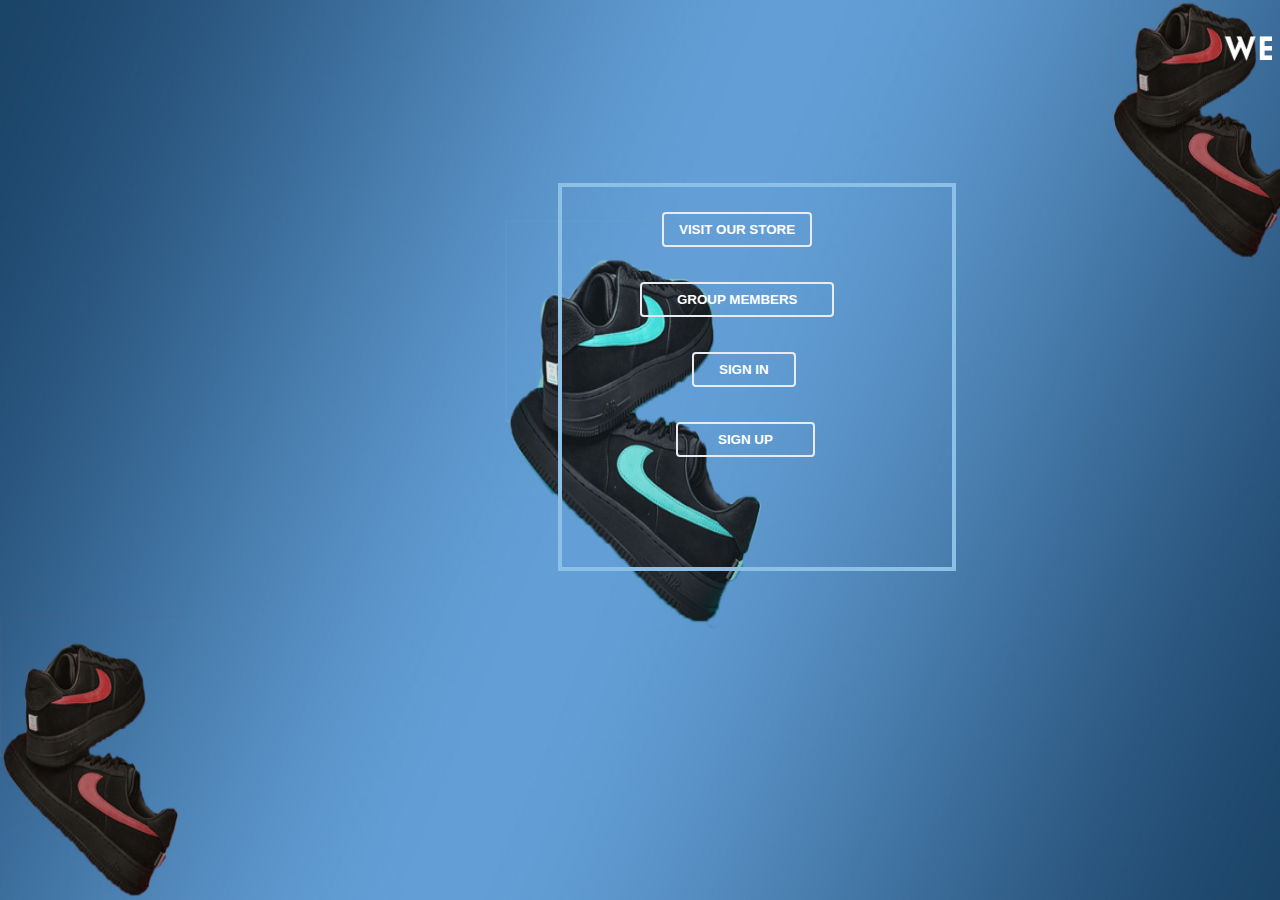
<file: index.html>
<!DOCTYPE html>
<html>
    <head>
        <link rel="preconnect" href="https://fonts.googleapis.com">
        <link rel="preconnect" href="https://fonts.gstatic.com" crossorigin>
        <link href="https://fonts.googleapis.com/css2?family=Josefin+Sans:ital,wght@0,100;0,400;0,500;0,600;0,700;1,100;1,200;1,300;1,400;1,500;1,600;1,700&display=swap" rel="stylesheet">
      
         <link rel="stylesheet" href="style/homepage.css">
      <style>
           body{
              background-image:url(Thumbnail/Home\ page.jpg);
              background-attachment: fixed;
              background-size: 100% 100%;
              font-family: 'Josefin Sans', sans-serif;
              color: white;
              margin-top: 0;
   }
        </style>
    </head>
    <body>
       <p> <marquee><h1 class="wtc">WELCOME TO THE WORLD OF SHOES</h1></marquee></p> 
       <div class="div1">
             <a class="nil" href="Store.html"><button class="vst">VISIT OUR STORE</button> </a>
             <a class="nil" href="Page1.html"><button class="gm">GROUP MEMBERS</button> </a>  
             <a class="nil" href="sign.html"><button class="si"> SIGN IN</button></a>
             <a class="nil" href="Sign Upp.html"><button class="sp">SIGN UP</button></a>   

       </div> 
    </body>
</html>
</file>
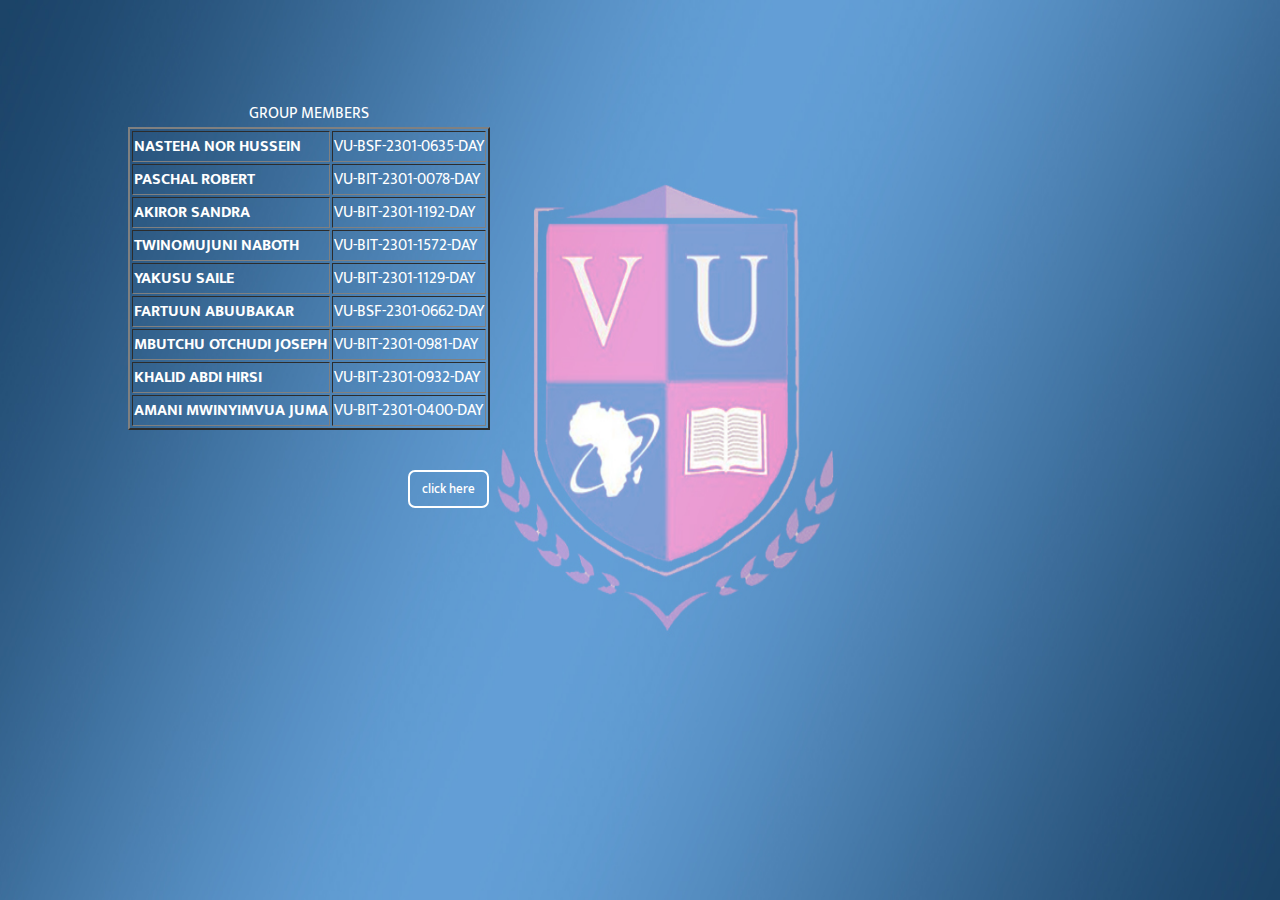
<file: Page1.html>
<!DOCTYPE html>
<html lang="en">
<head>
  <meta name="viewport" content="width=device-width, initial-scale=1">
  <title>Document</title>

  <link rel="preconnect" href="https://fonts.googleapis.com">
  <link rel="preconnect" href="https://fonts.gstatic.com" crossorigin>
  <link href="https://fonts.googleapis.com/css2?family=Mukta:wght@200;300;400;500;600;700;800&display=swap" rel="stylesheet">

  <link rel="stylesheet" href="style/groupmembers.css">

<style> 
body{
  background-image:url(Thumbnail/Page1.jpg);
  object-fit:contain;
  font-family: "Mukta",sans-serif;
  color: #282f36;
  background-size: 100% 100%;
  background-attachment: fixed;
}
  
</style>
</head>
<body>

  <div class="table">
    <table  border="2">
      <caption>
      GROUP MEMBERS
      </caption>    <tr>
        <th>NASTEHA NOR HUSSEIN</th>
        <td> VU-BSF-2301-0635-DAY</td>
      </tr>
      <tr>
        <th>PASCHAL ROBERT</th>
        <td>VU-BIT-2301-0078-DAY</td>
      </tr>
      <tr>
        <th>AKIROR SANDRA</th>
        <td>VU-BIT-2301-1192-DAY</td>
      </tr>
      <tr>
        <th>TWINOMUJUNI NABOTH</th>
        <td>VU-BIT-2301-1572-DAY</td>
      </tr>
      <tr>
        <th>YAKUSU SAILE</th>
        <td>VU-BIT-2301-1129-DAY</td>
      </tr>
      <tr>
        <th>FARTUUN ABUUBAKAR</th>
        <td>VU-BSF-2301-0662-DAY</td>
      </tr>
      <tr>
        <th>MBUTCHU OTCHUDI JOSEPH</th>
        <td>VU-BIT-2301-0981-DAY</td>
      </tr>
      <tr>
        <th>KHALID ABDI HIRSI</th>
        <td>VU-BIT-2301-0932-DAY</td>
      </tr>
      <tr>
       <th>AMANI MWINYIMVUA JUMA</th>
       <td>VU-BIT-2301-0400-DAY</td>
      </tr>
  
    </table>
   
    <a class="nill" href="Store.html">
      <button class="button">click here</button>
    </a>
  </div>
  
   

 
  
</body>
</html>
</file>
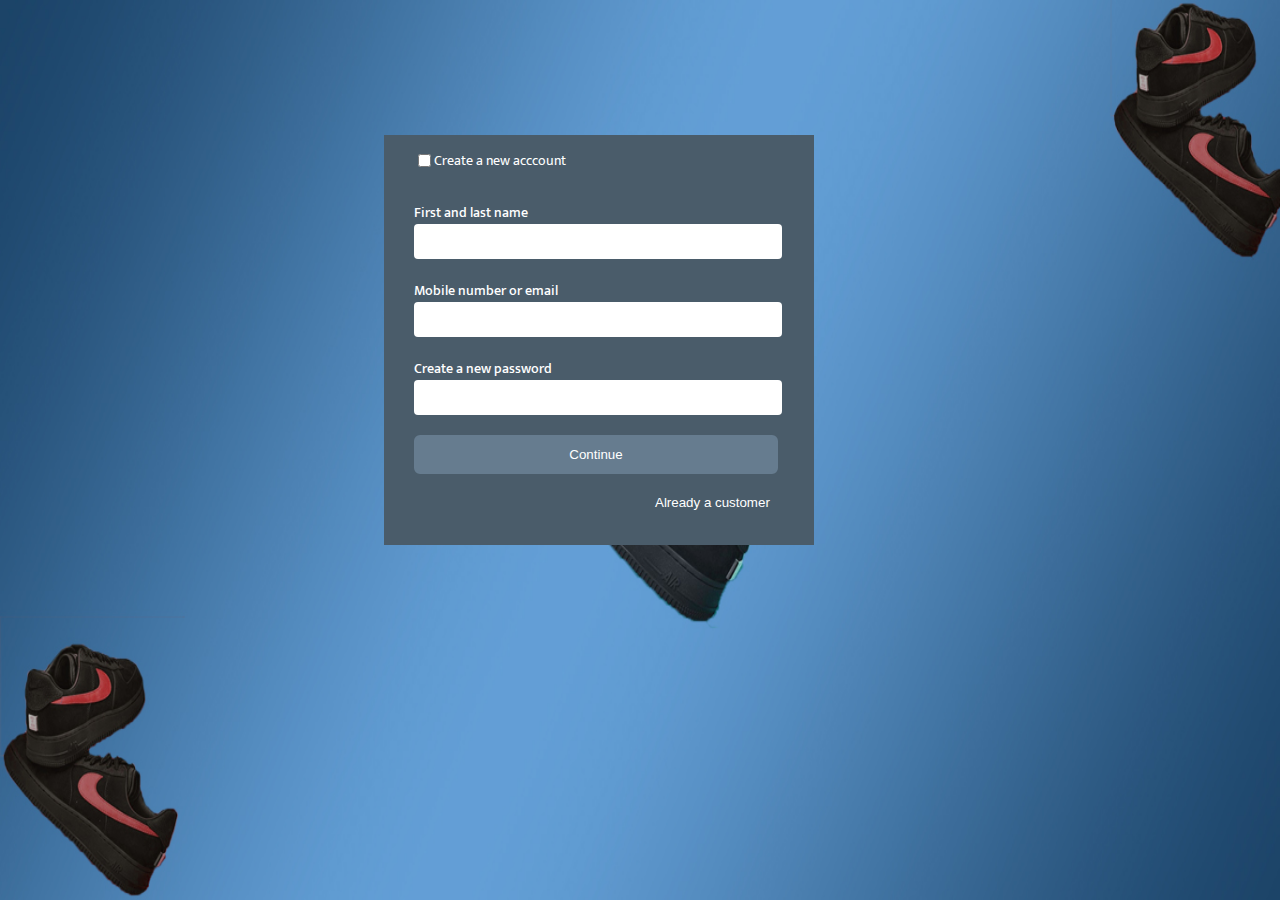
<file: Sign Upp.html>
<!DOCTYPE html>
<html>
     <head>
      <meta name="viewport" content="width=device-width, initial-scale=1">
      <link rel="preconnect" href="https://fonts.googleapis.com">
      <link rel="preconnect" href="https://fonts.gstatic.com" crossorigin>
      <link href="https://fonts.googleapis.com/css2?family=Mukta:wght@200;300;400;500;600;700;800&display=swap" rel="stylesheet">
      
      <link rel="stylesheet" href="style/signup.css">
    <style>
         body{
            background-image:url(Thumbnail/Home\ page.jpg) ;
            background-attachment: fixed;
            background-size: 100% 100%;
           font-family:"Mukta",sans-serif;
           font-size: 14px;
           margin-top:0;
           color: white;
           }
    
      </style>
     </head>

     <body>
         <div class="thedivv">
       <div class="space">
        <form>
        <div class="forgrid">
         <input class="check" type="checkbox" required>
         <p class="para">Create a new acccount</p>
        </div>
       
       <div class="division1">
             <label for="name">First and last name</label><br>
             <input class="nameinput" type="name" required>
       </div>
       <div class="division2">
             <label for="email">Mobile number or email</label><br>
             <input class="second" type="email" required>
       </div>
       <div class="division3">
              <label for="password">Create a new password</label><br>
              <input class="third" type="password" required>
        </div>
          <button class="thebutton">Continue</button>
      </form>
       <a href="sign.html"><button class="secondb">Already a customer</button></a>
     </div>
       
       </div>
    
     </body>
</html>
</file>
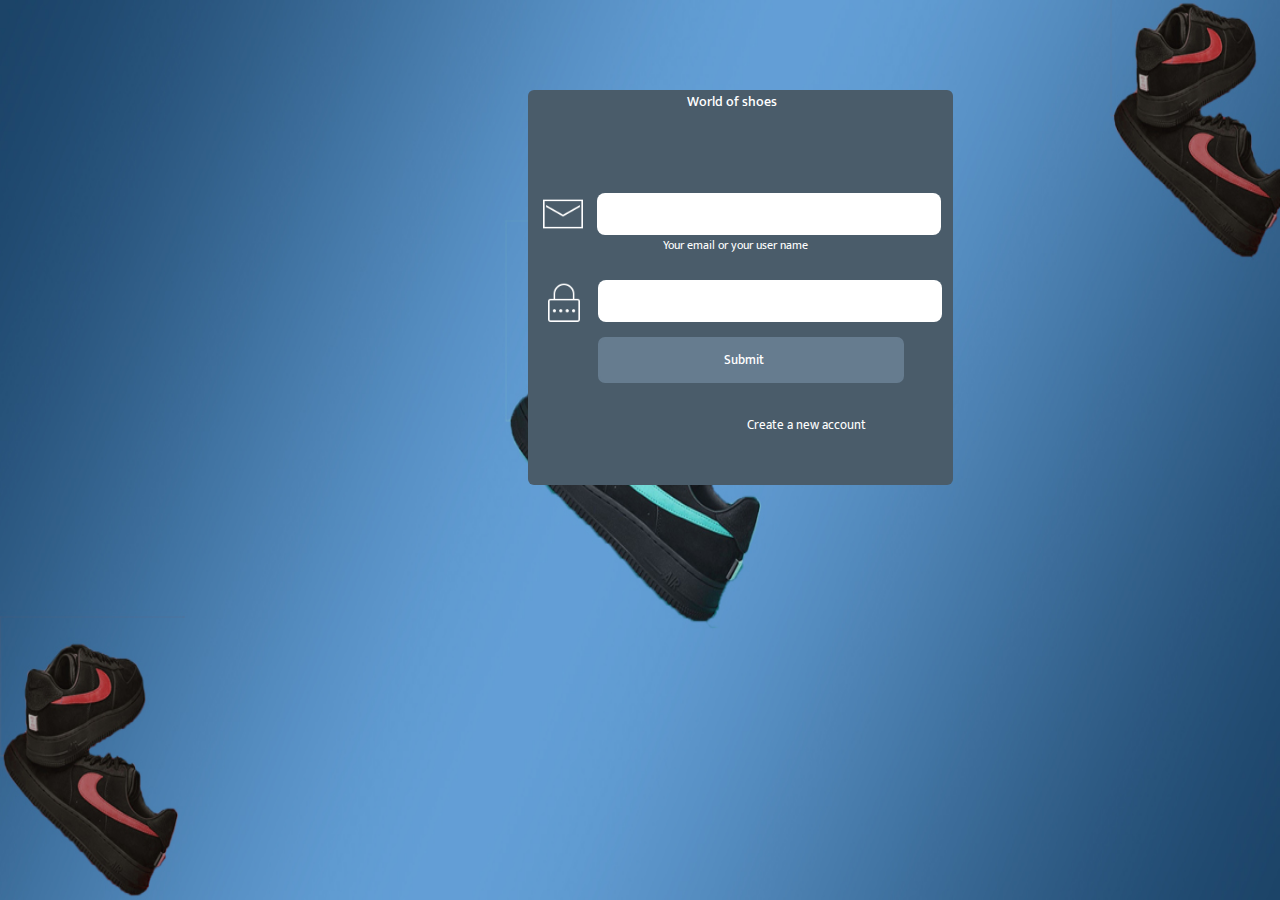
<file: sign.html>
<!DOCTYPE html>
<html>
    <head>
        <meta name="viewport" content="width=device-width, initial-scale=1">
        <link rel="preconnect" href="https://fonts.googleapis.com">
        <link rel="preconnect" href="https://fonts.gstatic.com" crossorigin>
        <link href="https://fonts.googleapis.com/css2?family=Mukta:wght@200;300;400;500;600;700;800&display=swap" rel="stylesheet">
       
       <link rel="stylesheet" href="style/signin.css"> 
       
       <style>
           
        body{
            background-image:url(Thumbnail/Home\ page.jpg) ;
            background-attachment: fixed;
            background-size: 100% 100%;
        }
       
        </style>
    </head>
    <body
         style="background-color: #fbfbfc;"
     >
        <div class="project">
            <p class="p">World of shoes</p>
            <form>
                <div  class="labell">
                    <label class="label" for="email" ></label>
                    <img class="icon1" src="Thumbnail/icons8-mail-50.png">
                    <input class="input" type="email" required>
                    <p class="first">Your email or your user name</p>
                </div>
                <div class="lae">
                    <label for="password"></label>
                    <img class="icon2" src="Thumbnail/icons8-password-50.png">
                    <input class="input2" type="password" required>
                </div>
                <button class="submit">Submit</button>
            </form>
           <a href="Sign Upp.html"> <button class="signu">Create a new account</button></a>
        </div>
        
    </body>
</html>
</file>
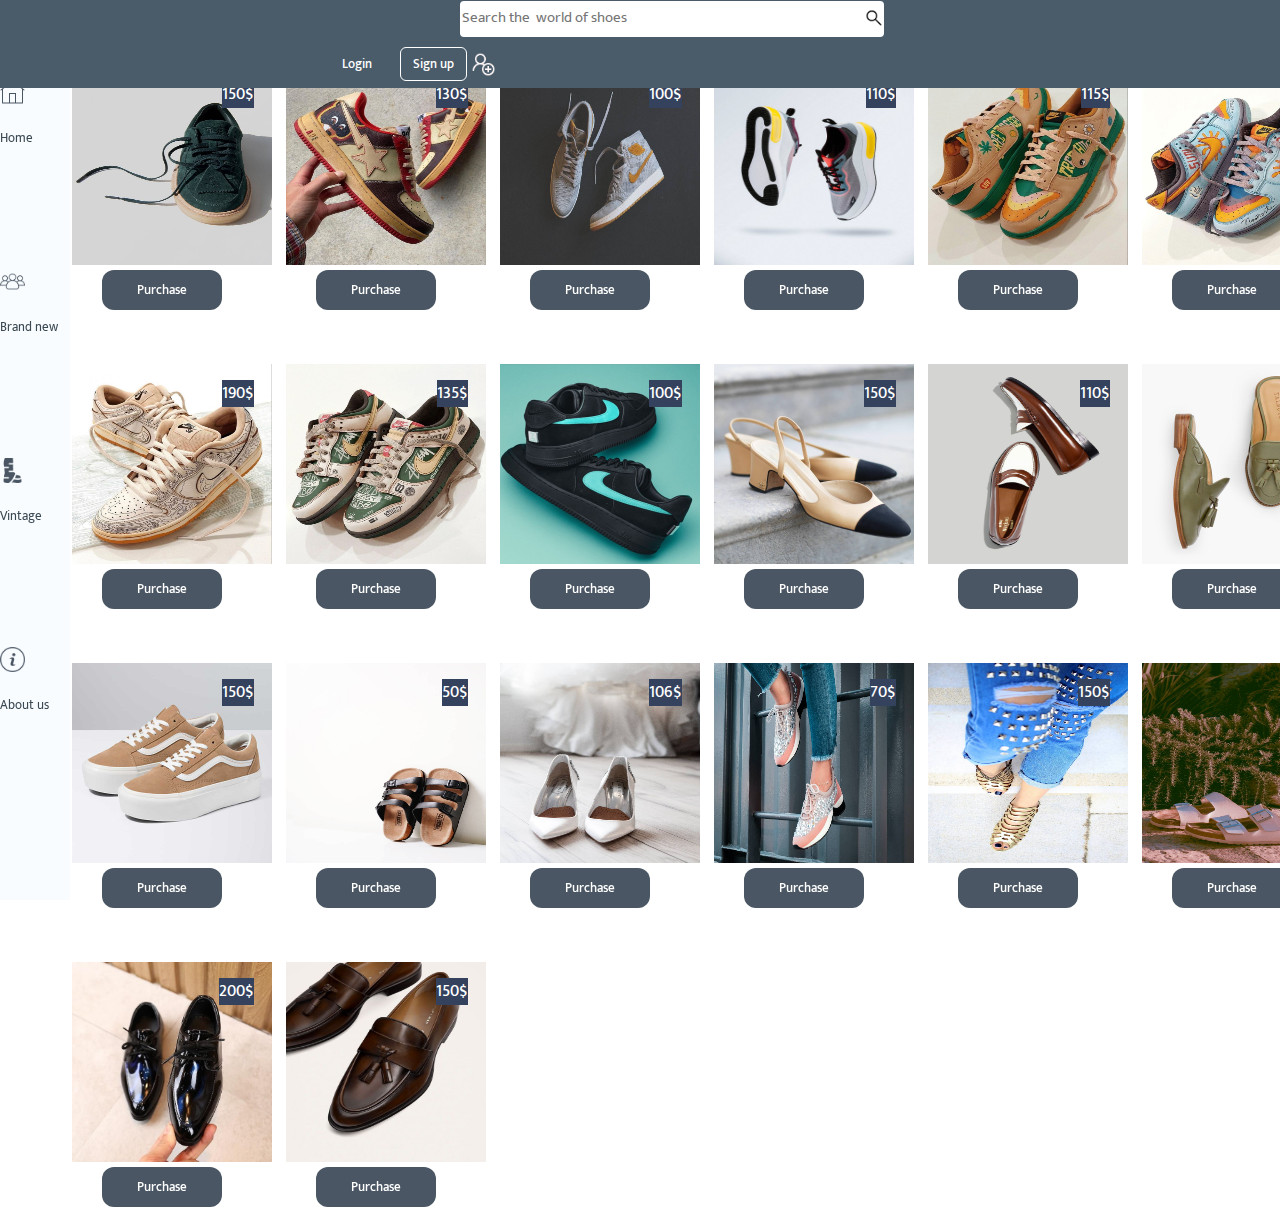
<file: Store.html>
<!DOCTYPE html>
<html>
    <head>
       <meta name="viewport" content="width=device-width, initial-scale=1">
       <title>World of shoes</title>
       <link rel="preconnect" href="https://fonts.googleapis.com">
       <link rel="preconnect" href="https://fonts.gstatic.com" crossorigin>
       <link href="https://fonts.googleapis.com/css2?family=Mukta:wght@200;300;400;500;600;700;800&display=swap" rel="stylesheet">
      
       <link rel="stylesheet" href="style/exa.css">
       <style>
       
       </style>
    </head>
    <body>
        <div class="divv">
          <div class="pourca"> 
            <input class="barredere" type="search" placeholder="Search the  world of shoes">
            <img class="vide" src="Thumbnail/search_FILL0_wght400_GRAD0_opsz48.png" alt="Search">
          </div>
          <div class="theb">
            <a href="sign.html"><button class="sign">Login</button></a> 
           <a href="Sign Upp.html"><button class="up">Sign up</button></a> 
            <img class="im2" src="Thumbnail/icons8-sign-up-32.png">
          </div>
        </div>
        <div class="sidebar">
        <div class="icondiv"> 
          <img class="icons" src="Thumbnail/icons8-home-50.png">
          <a class="nill" href="index.html"><p class="whitep">Home</p></a>
        </div>
        <div class="icondiv"> <img class="icons" src="Thumbnail/group.png">
          <p class="whitep">Brand new</p>
        </div>
       <div class="icondiv"> 
        <img class="icons" src="Thumbnail/leg-warmer.png">
        <p class="whitep">Vintage</p>
      </div>
        <div class="icondiv">
          <img class="icons" src="Thumbnail/info.png">
          <a class="nill" href="Page1.html"><p class="whitep">About us</p></a>
        </div>
        
        </div>

      
        <div class="whole">
           
            <div class="divs1"> 
                <img class="shoes1" src="Thumbnail/IMG_2547.JPG">
                 <div class="shoes-price">150$</div>
                <button class="butonn">Purchase</button>
            </div>
            <div class="divs1"> 
                <img class="shoes1" src="Thumbnail/download.jpg"> 
                <div class="shoes-price">130$</div>
                <button class="butonn">Purchase</button>
            </div>
            <div class="divs1"> 
                <img class="shoes1" src="Thumbnail/PHOTO-2023-07-27-14-04-30.jpg">
                <div class="shoes-price">100$</div>
                <button class="butonn">Purchase</button>
            </div>
            <div class="divs1"> 
                <img class="shoes1" src="Thumbnail/PHOTO-2023-07-27-14-04-33.jpg">
                <div class="shoes-price">110$</div>
                <button class="butonn">Purchase</button>
            </div>
         
            <div class="divs1"> 
                <img class="shoes1" src="Thumbnail/IMG_2609.JPG
">
                  <div class="shoes-price">115$</div>
                <button class="butonn">Purchase</button>
            </div>
            <div class="divs1"> 
                <img class="shoes1" src="Thumbnail/IMG_2607.JPG">
                <div class="shoes-price">90$</div>
                <button class="butonn">Purchase</button>
            </div>
            <div class="divs1"> 
                <img class="shoes1" src="Thumbnail/IMG_2608.JPG">
                <div class="shoes-price">190$</div>
                <button class="butonn">Purchase</button>
            </div>
            <div class="divs1"> 
                <img class="shoes1" src="Thumbnail/IMG_2606.JPG">
                <div class="shoes-price">135$</div>
                <button class="butonn">Purchase</button>
            </div>
            <div class="divs1"> 
                <img class="shoes1" src="Thumbnail/Untitled-1.jpg">
                <div class="shoes-price">100$</div>
                <button class="butonn">Purchase</button>
            </div>
            <div class="divs1"> 
                <img class="shoes1" src="Thumbnail/Over 60 Years Later, These Are Still the Slingbacks Every Fashion Editor Wants.jpg">
                <div class="shoes-price">150$</div>
                <button class="butonn">Purchase</button>
            </div>
            <div class="divs1"> 
                <img class="shoes1" src="Thumbnail/G_H copy.jpg">
                <div class="shoes-price">110$</div>
                <button class="butonn">Purchase</button>
            </div>
            <div class="divs1"> 
                <img class="shoes1" src="Thumbnail/Leighton Leather Mules.jpg">
                <div class="shoes-price">80$</div>
                <button class="butonn">Purchase</button>
            </div>
            <div class="divs1"> 
                <img class="shoes1" src="Thumbnail/Old Skool Stackform Soft Suede Shoe.jpg">
                <div class="shoes-price">150$</div>
                <button class="butonn">Purchase</button>
            </div>
            <div class="divs1"> 
                <img class="shoes1" src="Thumbnail/DHEM9923.JPG">
                <div class="shoes-price">50$</div>
                <button class="butonn">Purchase</button>
            </div>
            <div class="divs1"> 
                <img class="shoes1" src="Thumbnail/DBAY3831.JPG">
                <div class="shoes-price">106$</div>
                <button class="butonn">Purchase</button>
            </div>
            <div class="divs1"> 
                <img class="shoes1" src="Thumbnail/XEVA4789.JPG">
                <div class="shoes-price">70$</div>
                <button class="butonn">Purchase</button>
            </div>
            <div class="divs1"> 
                <img class="shoes1" src="Thumbnail/PVHC0515.JPG">
                <div class="shoes-price">150$</div> 
                <button class="butonn">Purchase</button>
            </div>
            <div class="divs1"> 
                <img class="shoes1" src="Thumbnail/LKXN2993.JPG">
                <div class="shoes-price">60$</div>
                <button class="butonn">Purchase</button>
            </div>
            <div class="divs1"> 
                <img class="shoes1" src="Thumbnail/IMG_2584.JPG">
                <div class="shoes-price">200$</div>
                <button class="butonn">Purchase</button>
            </div>
            <div class="divs1"> 
                <img class="shoes1" src="Thumbnail/IMG_2586.JPG">
                <div class="shoes-price">150$</div>
                <button class="butonn">Purchase</button>
            </div>
        </div>
      
    
  
     
        
        
    </body>
</html>
</file>
<file: style/homepage.css>
.div1{
       
      
       height: 380px;
       width: 390px;
       border:4px solid #8dc0e7;
       background-color: transparent;
       margin-left: 550px;
       margin-top: 90px;
        
   }
   .vst{
       display: block;
       background-color: transparent;
       border-radius: 4px;
       border-style: solid;
       border-color:rgb(234, 235, 240);
       margin-top: 25px;
       margin-bottom: 35px;
       margin-left: 100px;
       padding-top:8px;
       padding-bottom: 8px;
       padding-left:15px ;
       padding-right:15px;
       color: white;
       font-weight: 600;
   
       
   }
   .vst:hover{
       background-color: #597d99;
       cursor: pointer;
   }
   .vst:active{
       background-color: #2a3c49;
   }
   .gm{
       display: block;
       background-color: transparent;
       border-radius: 4px;
       border-style: solid;
       border-color:rgb(234, 235, 240);
       margin-top: 25px;
       margin-bottom: 35px;
       margin-left: 78px;
       padding-top:8px;
       padding-bottom: 8px;
       padding-left:35px ;
       padding-right:35px;
       color: white;
       font-weight: 600;
       
       
   }
   .gm:hover{
       background-color: #597d99;
       cursor: pointer;
   }
   .gm:active{
       background-color: #2a3c49;
   }
   .si{
       display: block;
       background-color: transparent;
       border-radius: 4px;
       border-style: solid;
       border-color:rgb(234, 235, 240);
       margin-top: 25px;
       margin-bottom: 35px;
       margin-left: 130px;
       padding-top:8px;
       padding-bottom: 8px;
       padding-left:25px ;
       padding-right:25px;
       color: white;
       font-weight: 600;
       
       
   }
   .si:hover{
       background-color: #597d99;
       cursor: pointer;
   }
   .si:active{
       background-color: #2a3c49;
   }
   .sp{
       display: block;
       background-color: transparent;
       border-radius: 4px;
       border-style: solid;
       border-color:rgb(234, 235, 240);
       margin-top: 25px;
       margin-bottom: 35px;
       margin-left: 114px;
       padding-top:8px;
       padding-bottom: 8px;
       padding-left:40px ;
       padding-right:40px;
       color: white;
       font-weight: 600;
       
       
   }
   .sp:hover{
       background-color: #597d99;
       cursor: pointer;
   }
   .sp:active{
       background-color: #2a3c49;
   }
   .wtc{
       margin-top: 20px;
   }
   .nil{
       color: transparent;
   }
   @media (min-width: 768px) {
    /* Styles for desktop screens */
  }
  @media (max-width: 767px) {
    /* Styles for mobile screens */
  }
</file>
<file: style/groupmembers.css>
.table{
    margin-top: 100px;
    margin-left:120px ;
    color: rgb(25, 49, 25);
    text-align: left;
  }
  table{
    color: white;
  
  }
  .button{
  margin-top: 40px;
 margin-left: 280px;
 padding-top: 6px;
 padding-bottom: 6px;
 padding-left: 12px;
padding-right:12px;
background-color:transparent;
border-style: solid;
 border-color:white;
 color:white;
 border-radius:7px;
 cursor: pointer;
 font-family:'Mukta',Arial;
 font-weight:500;
  }
  .button:hover{
 background-color: #c3ced8;
  border-color: #ccd0cc;
  color: #282f36;
            
}  .button:active{
  background-color: #282f36;
 }
 .nill{
  color: transparent;
 }
 @media (min-width: 768px) {
  /* Styles for desktop screens */
}
@media (max-width: 767px) {
  /* Styles for mobile screens */
}
</file>
<file: style/signup.css>
label{color:white;
    font-weight:500;
   }
.thedivv{ 
  position:absolute;
  top:15%;
  left:30%;
  background-color:#4A5C6A;
  width:430px;
  height:410px;
  }

.division1{
  margin-top:15px;


  }
.division2{
  margin-top:20px;

  }
.division3{
  margin-top:20px;
 
  }
.nameinput{
 width:364px;
 padding-top:10px;
 padding-bottom:10px;
 border-radius:4px;
 border:none;
 outline:transparent;
}

.second{
 width:364px;
 padding-top:10px;
 padding-bottom:10px;
 border-radius:4px;
 border:none;
 outline:transparent;
}
.third{ 
 width:364px;
 padding-top:10px;
 padding-bottom:10px;
 border-radius:4px;
 border:none;
 outline:transparent;
}
.thebutton{
margin-top:20px;
width:364px;
padding-top:10px;
padding-bottom:10px;
background-color:#667c8f;
border-style: solid;
border-color: #667c8f;
color:white;
border-radius:6px;
cursor: pointer;
font-weight:500;
}
.thebutton:hover{
   background-color: #3a4550;
   border-color: #ccd0cc;
   
}
.thebutton:active{
   background-color: #282f36;
}
.space{ 
   margin-left:30px;
   margin-top:0;
   
}

.forgrid{
display:grid;
grid-template-columns: 20px 1fr 1fr;
margin-bottom:0;


}
.secondb{
margin-left: 235px;
border: transparent;
margin-top: 20px;
color: white;

background-color: transparent;
}
@media (min-width: 768px) {
  /* Styles for desktop screens */
}
@media (max-width: 767px) {
  /* Styles for mobile screens */
}
</file>
<file: style/signin.css>
.project{
    width:425px;
    height:395px;
    background-color:#4A5C6A;
    border-radius:6px;
    margin-top:90px;
    margin-left:520px;
    object-position: center;

 }
 .input{
    margin-top:0;
    outline:none;
    margin-left:10px;
    padding-top:8px;
    padding-bottom:8px;
    padding-left:12px;
    padding-right:120px;
    border-radius: 8px;
    border-color: transparent;
    font-family:Mukta,Arial;
    font-weight: 600;
 }
.input2{
    display: inline-block;
    outline:none;
    margin-top:25px;
    margin-left:10px;
    padding-top:8px;
    padding-bottom:8px;
    padding-left:12px;
    padding-right:120px;
    border-radius: 8px;
    border-color: transparent;
    font-family:Mukta,Arial;
    font-weight: 600;
    

}
.submit{
    margin-top: 15px;
    margin-left:70px;
    padding-top: 10px;
    padding-bottom: 10px;
    padding-left: 124px;
    padding-right:138px;
    background-color:#667c8f;
    border-style: solid;
    border-color: #667c8f;
    color:white;
    border-radius:7px;
    cursor: pointer;
    font-family:'Mukta',Arial;
    font-weight:500;
}
.submit:hover{
    background-color: #3a4550;
    border-color: #ccd0cc;
    
}
.submit:active{
    background-color: #282f36;
}
.label{
color: white;
margin-right: 0;
margin-left: 15px;
}
.icon1{
vertical-align:middle;
width: 40px;
height:40px;
margin-right:0px;
}
.icon2{
vertical-align: bottom;
width: 40px;
height: 40px;
margin-top:5px ;
margin-left: 16px;

}
.signu{
background-color: transparent;
margin-top: 30px;
margin-left: 213px;
border:none;
color: white;
font-family:'Mukta',Arial; 
}

.p{
font-family:'Mukta',Arial; 
color: white;
font-size: 14px;
font-weight: 500;
margin-left: 159px;
margin-bottom: 80px;
}
.first{
margin-left: 135px;
color: white;
margin-top:0px;
margin-bottom: 0;
font-family:Mukta,sans-serif ;
font-size: 12px;
}
@media (min-width: 768px) {
    /* Styles for desktop screens */
  }
  @media (max-width: 767px) {
    /* Styles for mobile screens */
  }
</file>
<file: style/exa.css>
body{
    margin: 0;
    padding-top: 65px;
    padding-left:72px;
    font-family:Mukta,Arial
  
  }
  .divv{
      position: fixed;
      top: 0;
      left: 0;
      right:0;
      z-index: 100;
      background-color:#4A5C6A;
      top: 0px;
      padding-bottom:5px;
      padding-left:10px;
      border-bottom-width:1px;
      border-bottom-style: solid;
      border-color: #4A5C6A;
      
     
      
  }
  .pourca{
    width: 549px;
    margin-left:450px;
    margin-bottom: 0;
    margin-right: 100px;
    padding-left:0;
    padding-top: 3px;
    padding-bottom: 6px;
    border: 1px transparent;
    background-color:#ffffff;
    display:inline;
    border-radius: 4px;
    

  }
  .barredere{
      font-family: 'Mukta', sans-serif;
      font-size: 15px;
      width:400px;
      padding-top:5px;
      padding-bottom: 6px;
      background-color: transparent;
      border: none;
      outline: none;
      
  }
    .vide{
      width:20px;
      height: 20px;
      margin-left:0px;
      object-position: middle;
      vertical-align: middle;
      
    }
      .divv2{
      display: inline-block;
      object-position: top;
      margin-top: 0;
      width:100px; 
      height:709px;
      background-color:#3b4953;
      display:block;
      cursor:pointer;
      transition: 10.5s;
      margin-left:0;
   
   }
  .divv2:hover {
     opacity:0.9;
  }
 
  .pc{
      margin-top:155px;
      margin-left:1px;
      background-color:transparent;
      color:white;
      border:none;
      font-family: 'Mukta', sans-serif;
      font-weight:500;
      font-size: 16px;
       transition: 0.8s, 0.5;
  }
  .pc:hover{
  background-color:#586b7a;
  border-radius: 4px;
  padding-left:5px;
  padding-right:55px;
  padding-top:10px;
  padding-bottom:10px;
  cursor: pointer;
  }
  .pc:active{
  background-color: #6e8296;
  }

  
  .pcc{
      width:102px;
      margin-top:50px;
      margin-left:1px;
      padding-left:1px;
      padding-right:24px;
      padding-top:6px;
      padding-bottom:4px;
      background-color:transparent;
      color:white;
      border:none;
      font-family: 'Mukta', sans-serif;
      font-weight:500;
      font-size: 16px;
      transition: 0.8s, 0.5;
  }
  
  
  .pcc:hover{
  background-color:#586b7a;
  border-radius: 4px;
  cursor: pointer;
  }
  .pcc:active{
  background-color: #6e8296;
  }

    .pc1{
      width:102px;
      margin-top:50px;
      margin-bottom:50px;
      margin-left:1px;
      padding-left:1px;
      padding-right:15px;
      padding-top:6px;
      padding-bottom:4px;
      background-color:transparent;
      color:white;
      border:none;
      font-family: 'Mukta', sans-serif;
      font-weight:500;
      font-size: 16px;
      transition: 0.8s, 0.5;
  }
  
  .pc1:hover{
  background-color:#586b7a;
  border-radius: 4px;
  cursor: pointer;
  }
  .pc1:active{
  background-color: #6e8296;
  }
  
.pc2{
      width:100px;
      margin-top:10px;
      margin-left:4px;
      padding-left:1px;
      padding-right:50px;
      padding-top:6px;
      padding-bottom:4px;
      background-color:transparent;
      color:white;
      border:none;
      font-family: 'Mukta', sans-serif;
      font-weight: 500;
      font-size: 16px;
      border-radius: 4px;
       transition: 0.8s, 0.5;
  }
  
.pc2:hover{
  background-color:#586b7a;
  border-radius: 4px;
  cursor: pointer;
  }
  .pc2:active{
  background-color: #6e8296;
  }
  .buttonn{
background-color:#4a5663;
margin-left: 20px;
width: 150px;
padding-top: 7px;
padding-bottom: 7px;
color: white;
font-family: "Mukta",sans-serif;
font-weight: 500;
border-radius: 12px;
border-style: solid;
border-color: transparent;
cursor: pointer;
}
.buttonn:active{
background-color: #7894aa;
}
  
.theb{
display:inline;
margin-left: 318px;
object-position: bottom;
vertical-align: bottom;

}  
.im2{
  width:25px;
  height: 25px;
  object-position: middle;
  vertical-align: middle;
  
}      
.sign{
      background-color:transparent;
      color:white;
      margin-top:10px;
      margin-left:0px;
      margin-right: 5px;
      padding-left:12px;
      padding-right:12px;
      padding-top:5px;
      padding-bottom:5px;
      font-family: 'Mukta', sans-serif;
      font-size: 13px;
      font-weight: 500;
      border-style: solid;  
      border-color: transparent; 

}  
.sign:hover{
  background-color:#688194;
  border-radius: 6px;
  border-color: #ccd0cc;
  border-width: 1px;
}
.sign:active{
  background-color:#7894aa;
}
.up{
  margin-top:10px;
  margin-left:5px;
  padding-left:12px;
  padding-right:12px;
  padding-top:5px;
  padding-bottom:5px;
  background-color:transparent;
  border-style: solid;
  color:white;
  font-family: 'Mukta', sans-serif;
  font-size: 13px;
  font-weight: 500;
  border-color:white;
  border-radius: 6px;
  border-width: 1px;
}  
.up:hover{
  background-color:#688194;
  border-radius: 6px;
  cursor: pointer;
  border-color: #ccd0cc;
 
}
.up:active{
  background-color:#7894aa;
}

.getbutton{
margin-left: 20px;
width: 150px;
padding-top: 7px;
padding-bottom: 7px;
background-color: #4a5663;
color: white;
font-family: "Mukta",sans-serif;
font-weight: 500;
border-radius: 12px;
border-style: solid;
border-color: transparent;
cursor: pointer;
transition: opacity 0.9 0.5;
}
.getbutton:hover{
opacity: 0.9;
}
.getbutton:active{
opacity: 0.6;
}

.thep{
text-align: center;
}
.divs1{
  display: inline-block;
  padding-bottom: 8px;
  margin-bottom:6px;
  position: relative;
  
}
.shoes1{
  width:200px;
  height:200px;
  display:block;
  cursor:grab;
}
.butonn{
margin-left: 30px;
margin-top: 5px;
width: 120px;
padding-top: 7px;
padding-bottom: 7px;
background-color: #4a5663;
color: white;
font-family: "Mukta",sans-serif;
font-weight: 500;
border-radius: 12px;
border-style: solid;
border-color: transparent;
cursor: pointer;
transition: opacity 0.9 0.5;
}
.butonn:hover{
opacity: 0.9;
}
.butonn:active{
opacity: 0.6;
}
.whole{
  display: grid;
      grid-template-columns: 1fr 1fr 1fr 1fr 1fr 1fr;
      row-gap: 40px;
      column-gap: 14px;
      
}
.sidebar{
position: fixed;
left: 0;
bottom: 0;
top:50px;
background-color:#f9fcff;
width:70px;
}
.shoes-price{
background-color: #34425e;
color:white;
position: absolute;
bottom: 210px;;
right:18px;
font-weight: 500;
}
.icondiv{
margin-top: 30px;
width:78px;
margin-bottom: 120px;
}
.icondiv:hover{
background-color:#969797;
cursor: pointer;

}
.icons{
width:25px;
height:25px;
}
.whitep{
color:#3b4953;
font-family:"Mukta",sans-serif;
font-size: 13px;
}
.nill{
  color:transparent;
}
@media (min-width: 768px) {
  /* Styles for desktop screens */
}
@media (max-width: 767px) {
  /* Styles for mobile screens */
}
</file>
